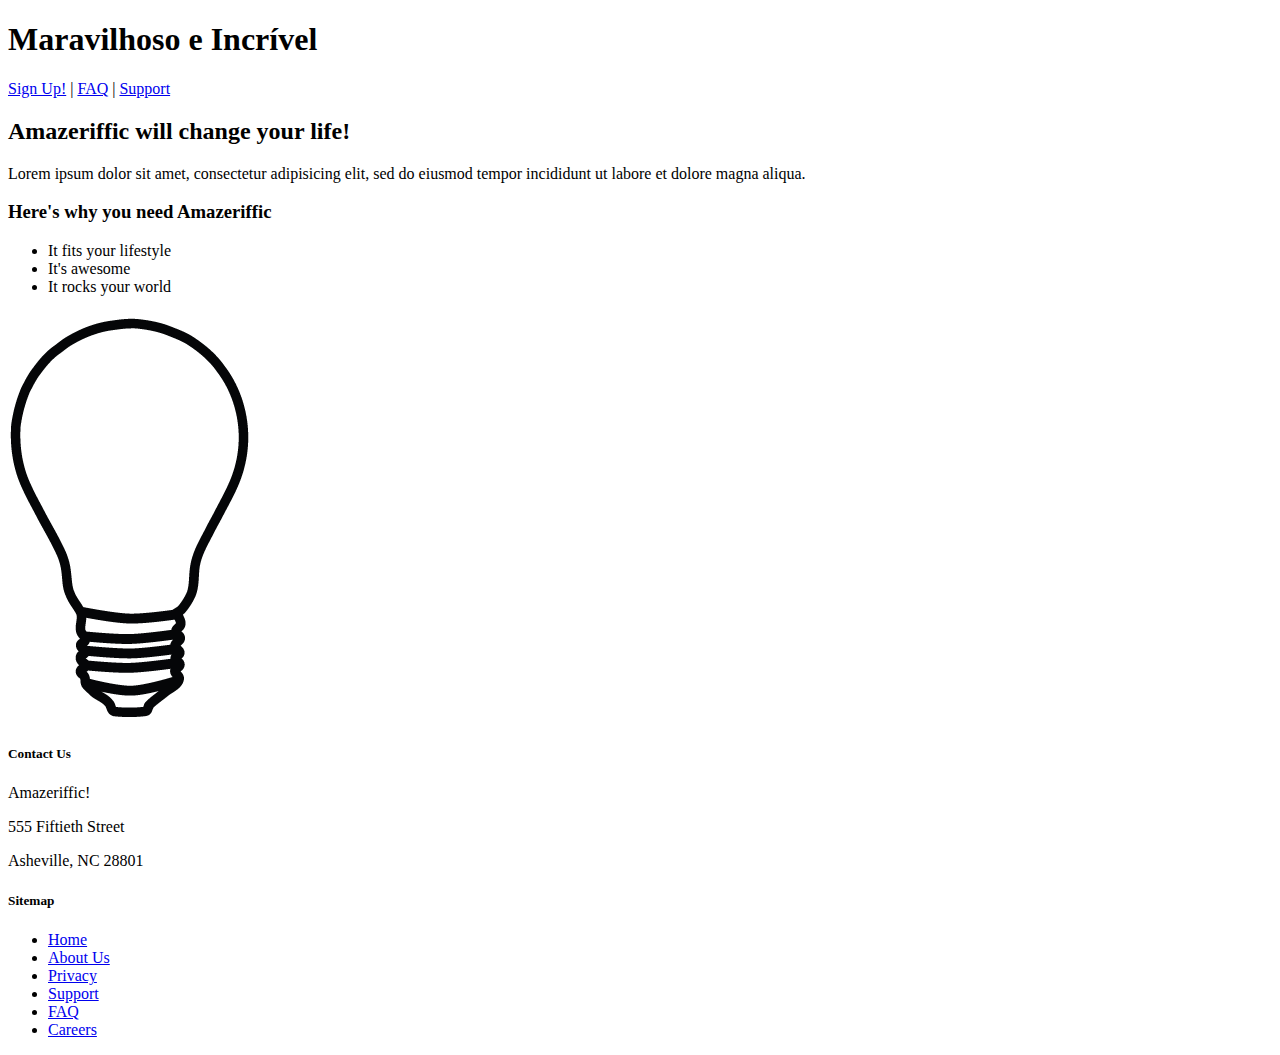
<file: index.html>
<!DOCTYPE html>
<html lang="pt-BR">
<head>
    <meta charset="UTF-8">
    <meta http-equiv="X-UA-Compatible" content="IE=edge">
    <meta name="viewport" content="width=device-width, initial-scale=1.0">
    <title>Maravilhoso e Incrível</title>
</head>
<body>
    <header>
        <h1>Maravilhoso e Incrível</h1>
        <nav>
            <a href="#">Sign Up!</a> |
            <a href="faq.html">FAQ</a> |
            <a href="#">Support</a>
        </nav>
    </header>
    <main>
        <h2>Amazeriffic will change your life!</h2>
        <p>
            Lorem ipsum dolor sit amet, consectetur adipisicing elit, sed do
            eiusmod tempor incididunt ut labore et dolore magna aliqua.
        </p>
        <h3>Here's why you need Amazeriffic</h3>
        <ul>
            <li>It fits your lifestyle</li>
            <li>It's awesome</li>
            <li>It rocks your world</li>
        </ul>
        <img src="imagens/lightbulb.png" alt="Uma imagem com uma luz">
    </main>
    <footer>
        <div class="contact">
            <h5>Contact Us</h5>
            <p>Amazeriffic!</p>
            <p>555 Fiftieth Street</p>
            <p>Asheville, NC 28801</p>
        </div>
        <div class="sitemap">
            <h5>Sitemap</h5>
            <ul>
                <li><a href="#">Home</a></li>
                <li><a href="#">About Us</a></li>
                <li><a href="#">Privacy</a></li>
                <li><a href="#">Support</a></li>
                <li><a href="faq.html">FAQ</a></li>
                <li><a href="#">Careers</a></li>
            </ul>
        </div>
    </footer>
</body>
</html>
</file>
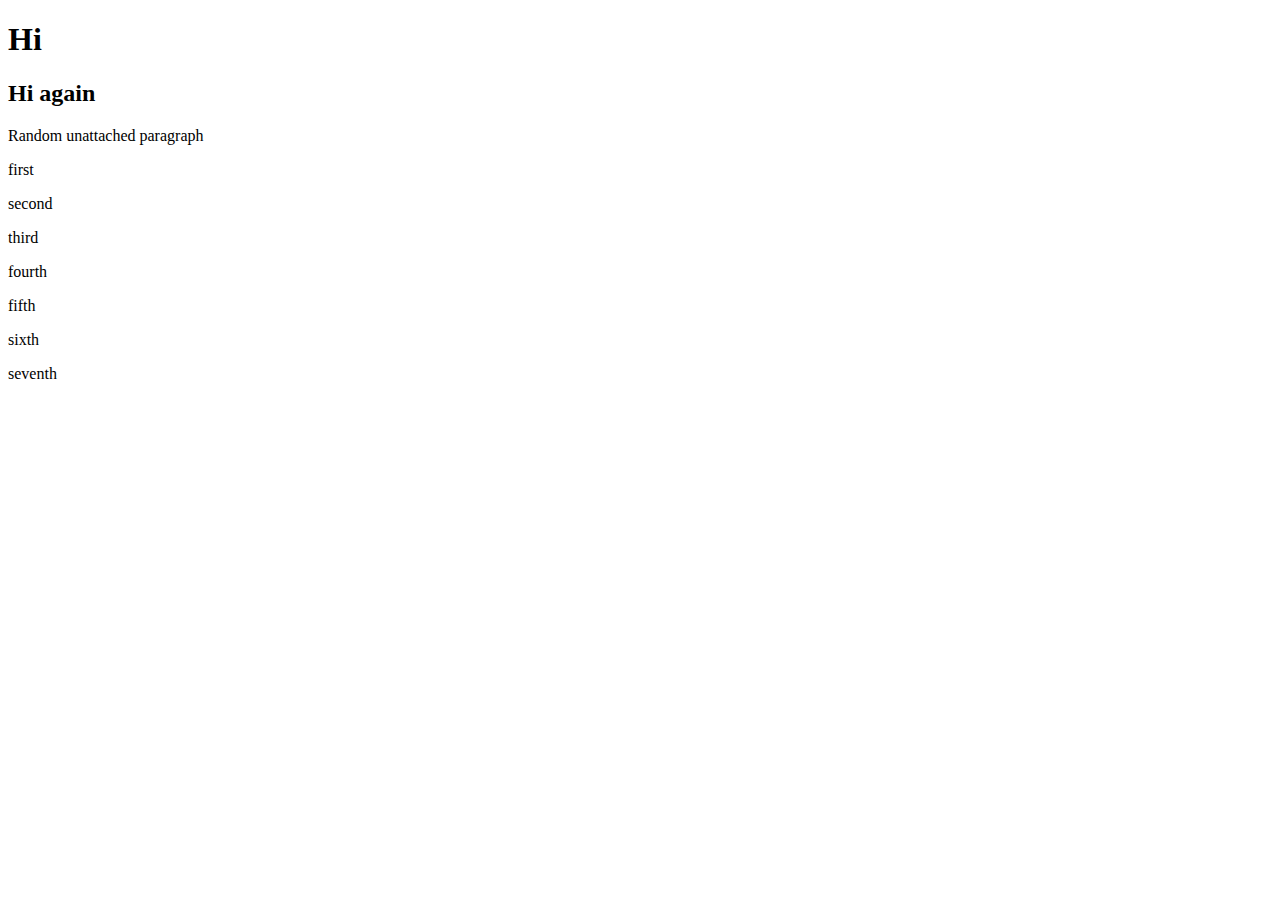
<file: faq.html>
<!DOCTYPE html>
<html lang="pt-BR">
<head>
    <meta charset="UTF-8">
    <meta http-equiv="X-UA-Compatible" content="IE=edge">
    <meta name="viewport" content="width=device-width, initial-scale=1.0">
    <title>Document</title>
</head>
<body>
    <h1>Hi</h1>
    <h2 class="important">Hi again</h2>
    <p class="a">Random unattached paragraph</p>
    <div class="relevant">
        <p class="a">first</p>
        <p class="a">second</p>
        <p>third</p>
        <p>fourth</p>
        <p class="a">fifth</p>
        <p class="a">sixth</p>
        <p>seventh</p>
    </div>
</body>
</html>
</file>
